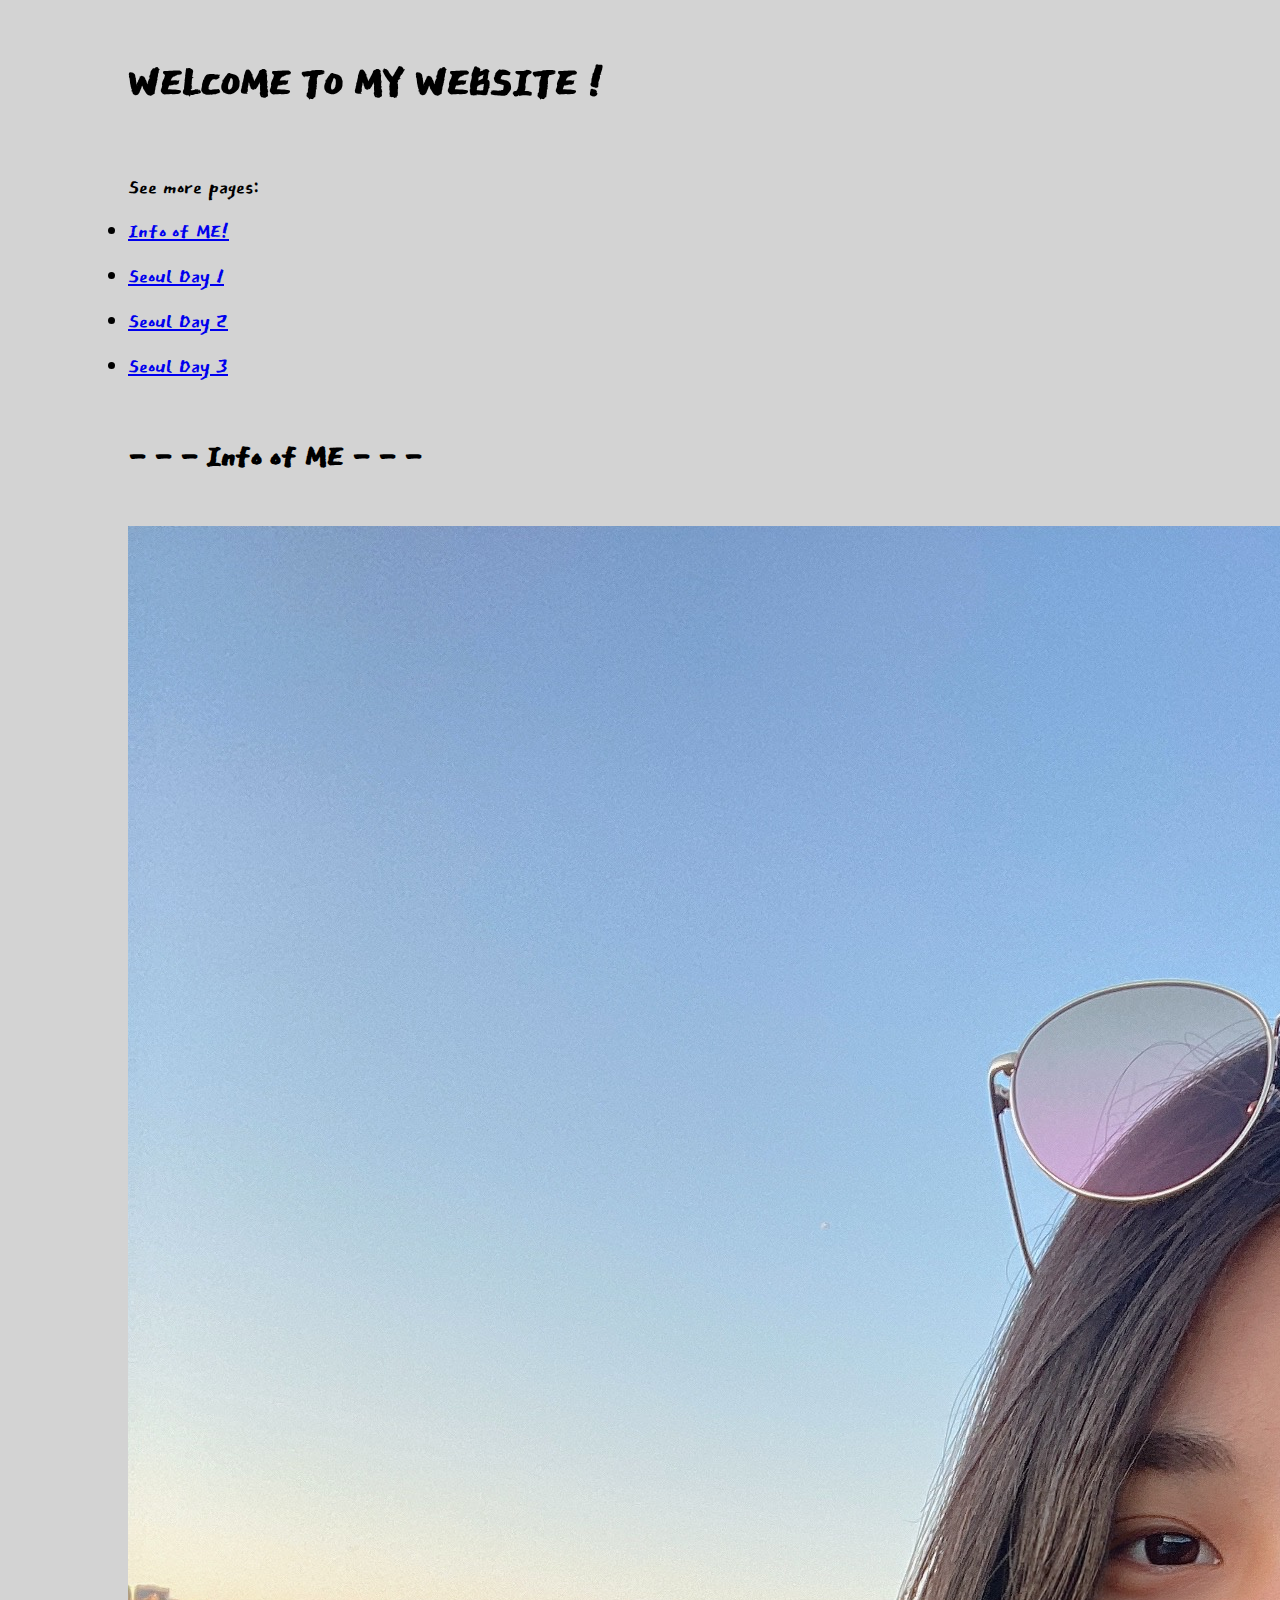
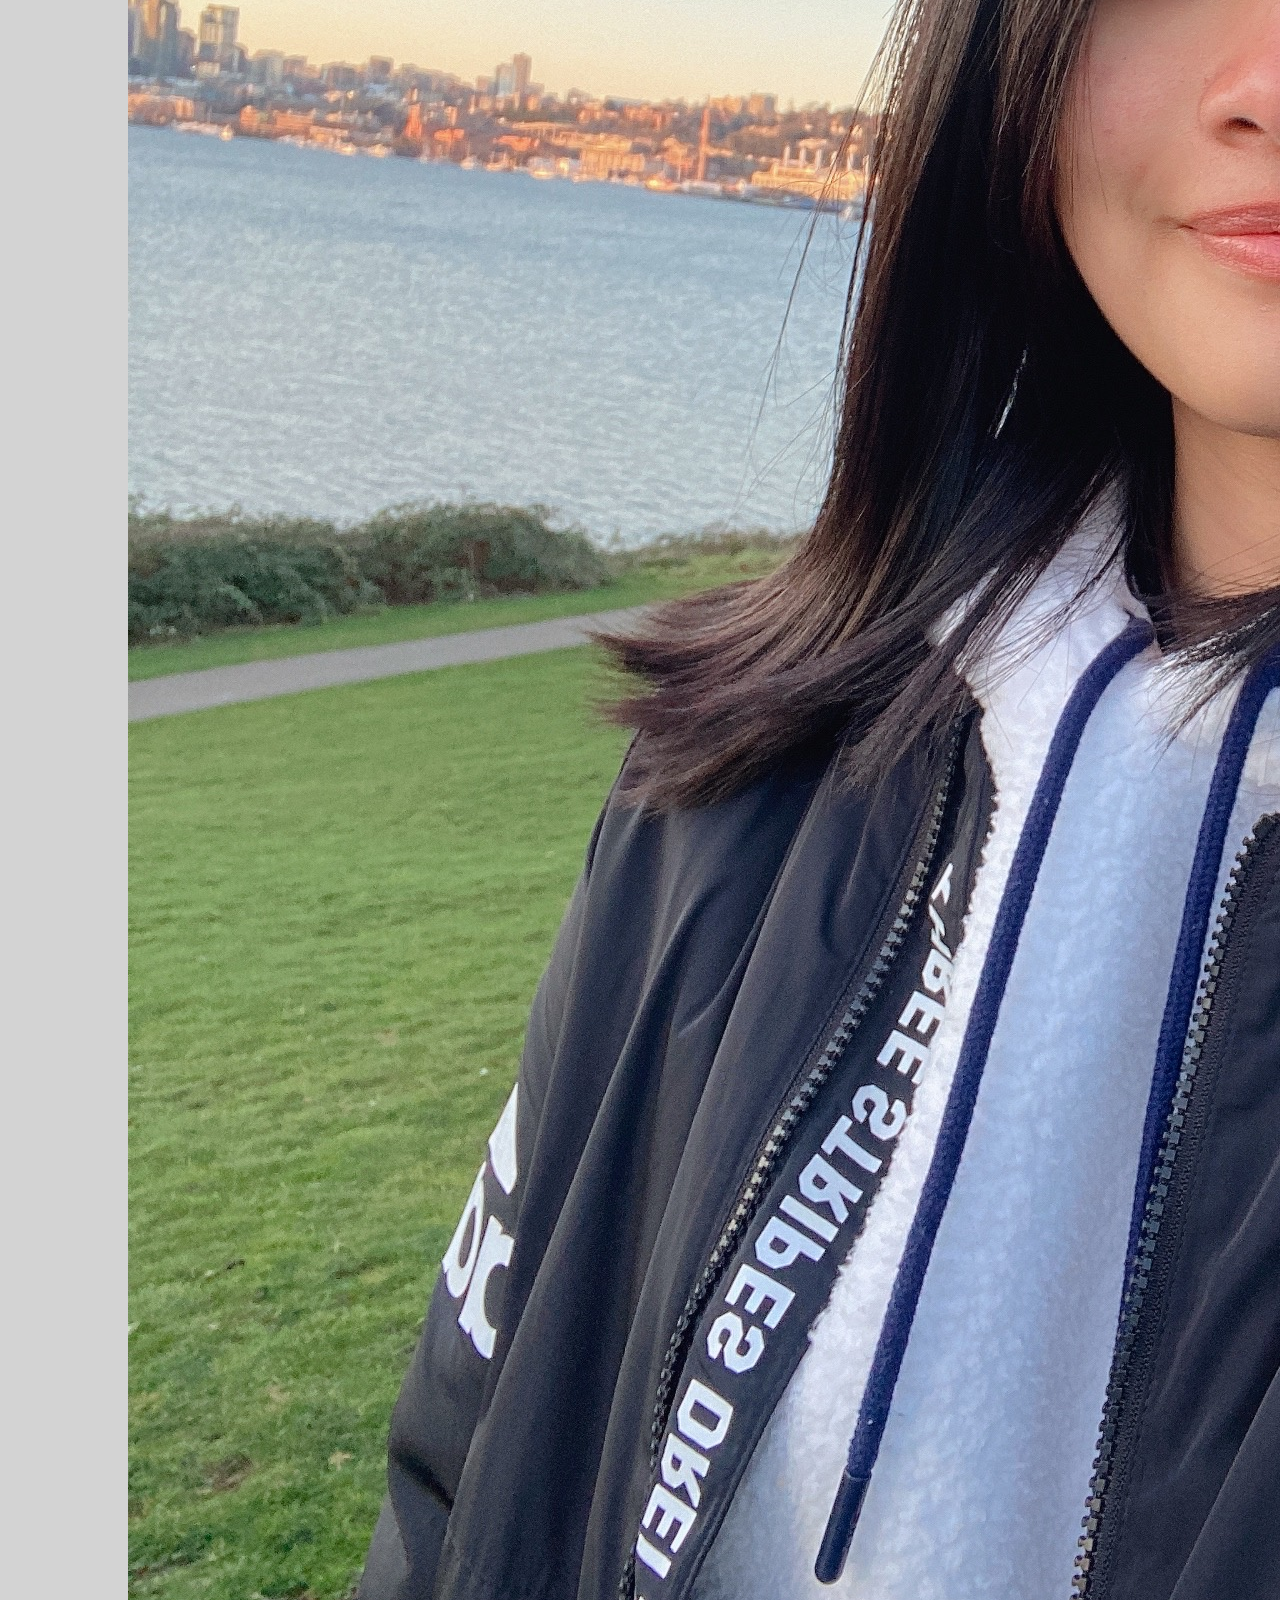
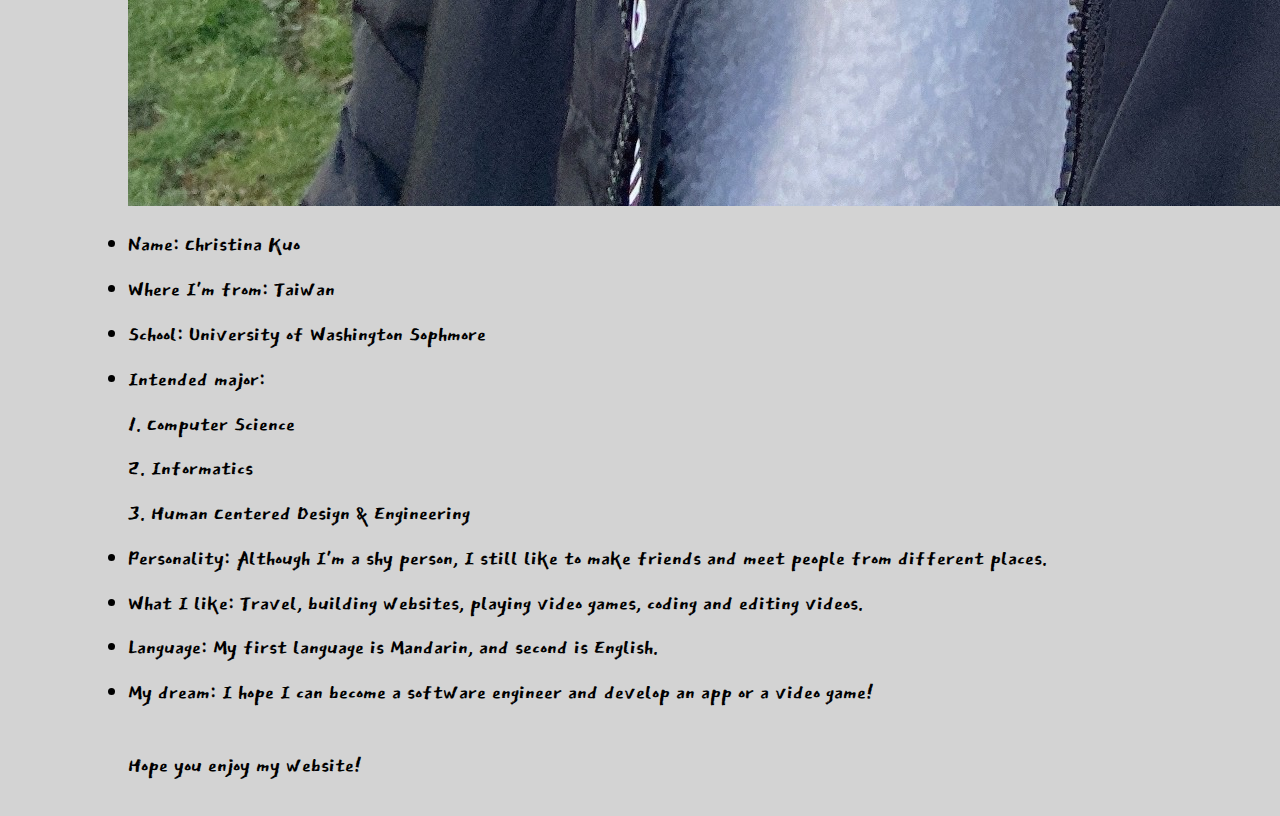
<file: index.html>
<!DOCTYPE html>
<html>
  <head>
    <link href="https://fonts.googleapis.com/css2?family=East+Sea+Dokdo&display=swap" rel="stylesheet">
    <link href="index.css" rel="stylesheet">
    <title>My Own Website</title>
  </head>

  <body>
    <h1><span class="red">WELCOME</span> TO <span class="blue">MY WEBSITE</span> !</h1>

    <div id="personal-info">

      <aside>
        <span id="more-pages">See more pages:</span>
        <li><a href="index.html">Info of ME!</a></li>
        <li><a href="korea_first.html">Seoul Day 1</a></li>
        <li><a href="korea_second.html">Seoul Day 2</a></li>
        <li><a href="korea_third.html">Seoul Day 3</a></li>
      </aside>

      <div id="info-of-me">
        <h2>- - - <span class="red">Info</span> of <span class="blue">ME</span> - - -</h2>
        <div id="img-and-info">
          <img src="img/IMG_8062.JPG" alt="photo of me">
          <article id="my-info">
            <li>Name: Christina Kuo</li>
            <li>Where I'm from: Taiwan</li>
            <li>School: University of Washington Sophmore</li>
            <li>Intended major:</li>
            <div class="list">1. Computer Science</div>
            <div class="list">2. Informatics</div>
            <div class="list">3. Human Centered Design & Engineering</div>
          </article>
        </div>
      </div>

    </div>

    <div id="more-info">
      <li>Personality: Although I'm a shy person,
          I still like to make friends and meet people from different places.</li>
       <li>What I like: Travel, building websites, playing video games, coding
          and editing videos.</li>
      <li>Language: My first language is Mandarin, and second is English.</li>
      <li>My dream: I hope I can become a software engineer
          and develop an app or a video game!</li>
    </div>
    <p id="enjoy"><span class="red">Hope</span> you <span class="blue">enjoy</span> my website!</p>
  </body>
</html>
</file>
<file: index.css>
body {
  font-family: 'East Sea Dokdo', cursive;
  font-size: 28px;
  line-height: 1.6;
  width: 80%;
  margin-left: auto;
  margin-right: auto;
  background-color: lightgray;
}
</file>
